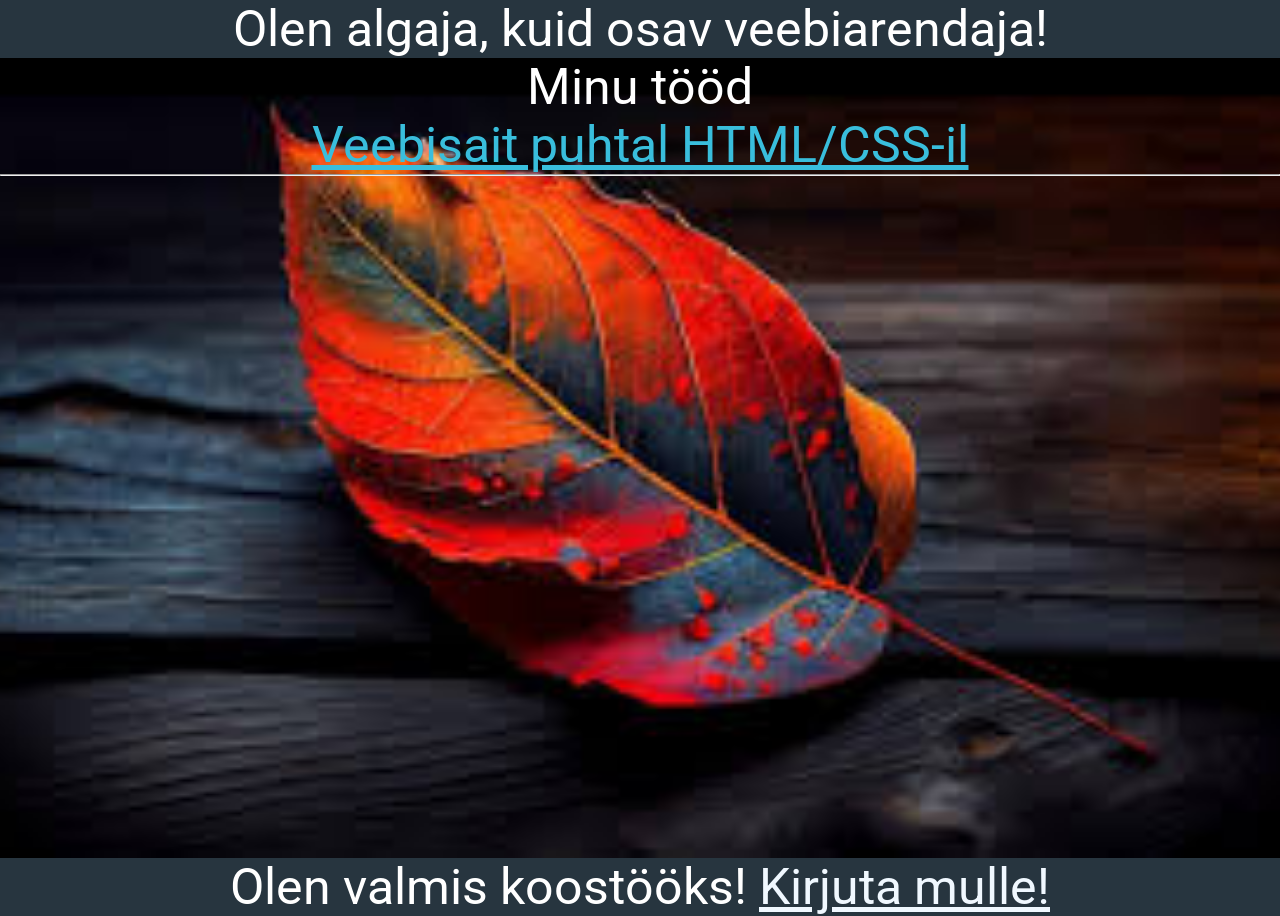
<file: KinoBaza/index.HTML>
<!DOCTYPE html>
<html lang="et">
<head>
    <title>Minu portfell</title>
    <link rel="preconnect" href="https://fonts.gstatic.com">
    <link href="https://fonts.googleapis.com/css2?family=Roboto&display=swap" rel="stylesheet">
    <link rel="stylesheet" href="styles.css">
</head>

<body>
    <header>
        Olen algaja, kuid osav veebiarendaja!
    </header>
    
    <div class="container">
        Minu tööd
        <div class="my_projects">
            <a href="/index_ru.html">Veebisait puhtal HTML/CSS-il</a>
        </div>
        <hr>
    </div>

    <footer>
        Olen valmis koostööks!
        <a id="mailme" href="mailto:example@gmail.com">Kirjuta mulle!</a>
    </footer>
</body>
</html>
</file>
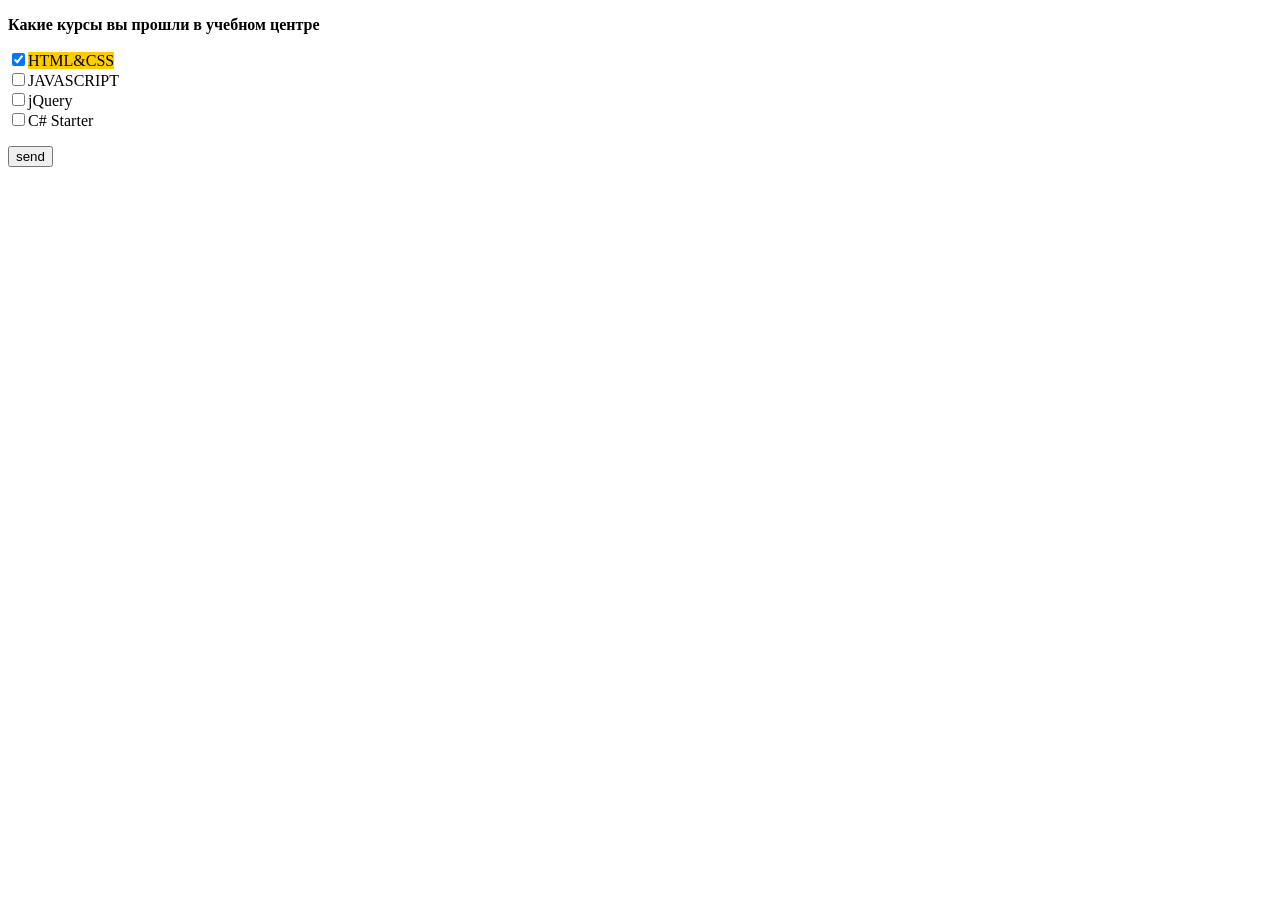
<file: CSS_Pseudo_Classes/001_Checked.html>
<!DOCTYPE html>
<html>
<head>
    <title>checked</title>
    <style>
        input:checked + span {
            background: #fc0;
        }
    </style>
</head>
<body>
    <p><strong>Какие курсы вы прошли в учебном центре</strong></p>
    <p>
        <input type="checkbox" name="a1" checked="checked"><span>HTML&CSS</span><br>
        <input type="checkbox" name="a2"><span>JAVASCRIPT</span><br>
        <input type="checkbox" name="a1"><span>jQuery</span><br>
        <input type="checkbox" name="a1"><span>C# Starter</span><br>
        <p>
            <input type="submit" value="send">
        </p>

    </p>
</body>
</html>
</file>
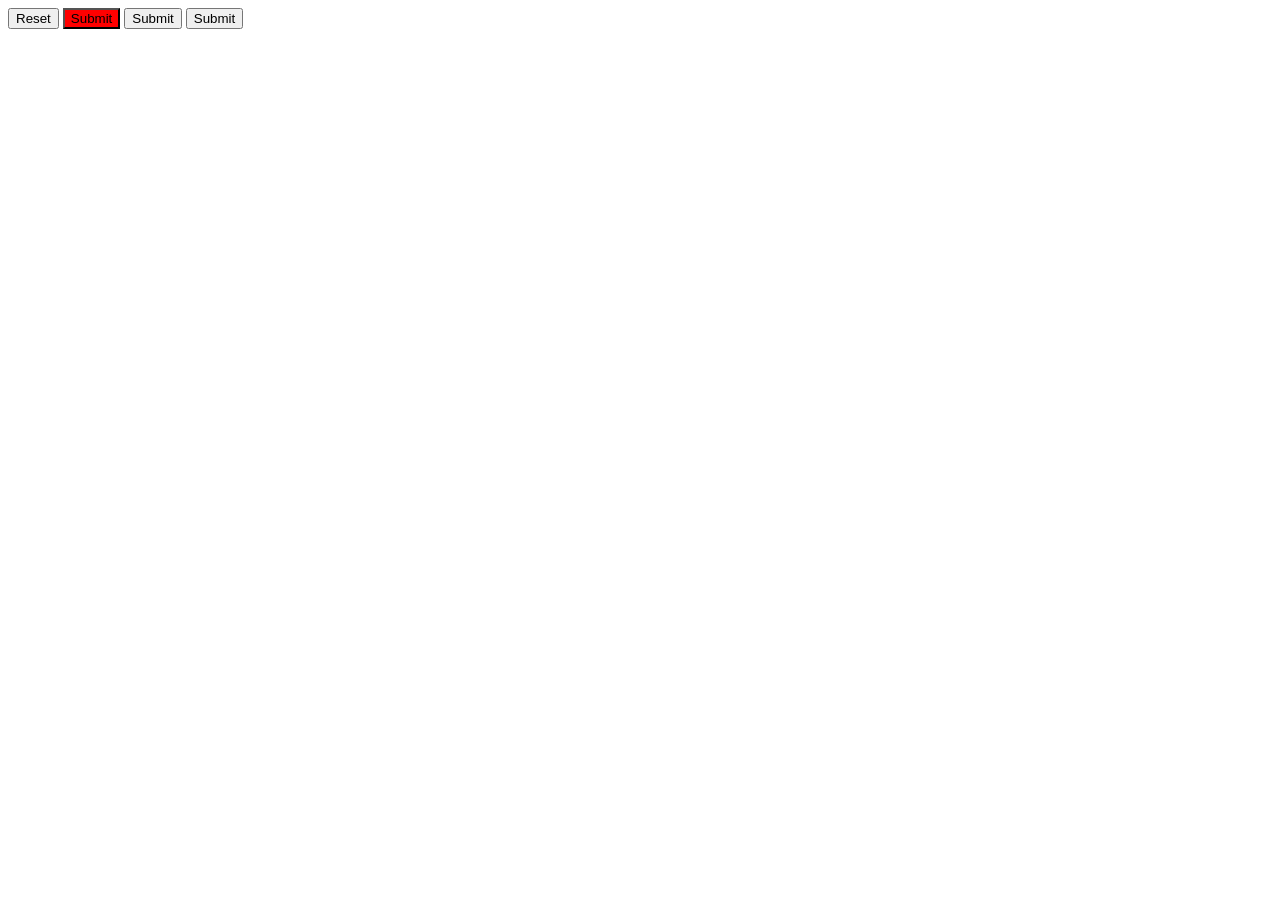
<file: CSS_Pseudo_Classes/002_Default.html>
<!DOCTYPE html>
<html>
<head>
    <title>default</title>
    <style>
        input:default {
            background-color: red;
        }
    </style>
</head>
<body>
    <form>
        <input type="reset">
        <input type="submit">
        <input type="submit">
        <input type="submit">
    </form>
</body>
</html>
</file>
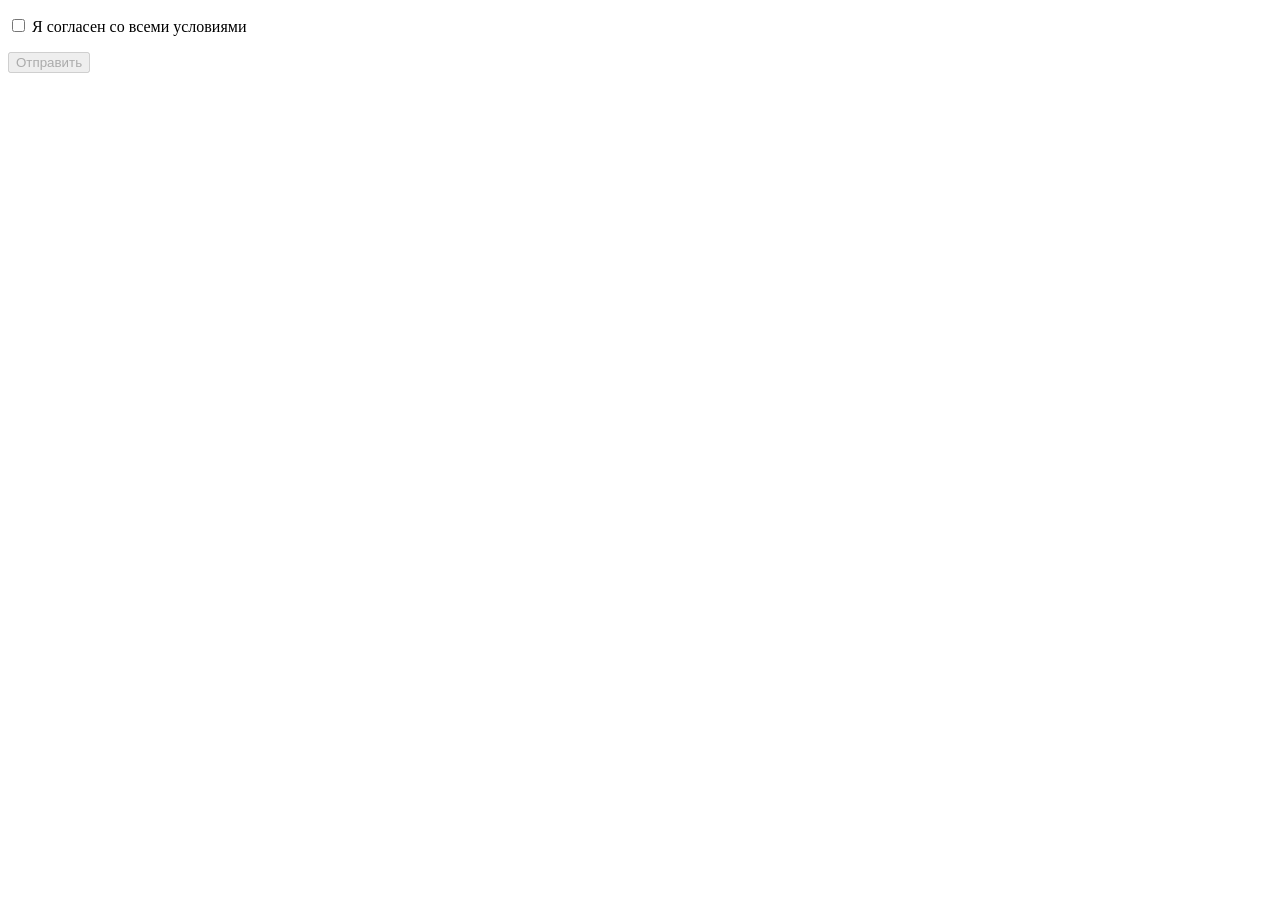
<file: CSS_Pseudo_Classes/004_Enabled.html>
<!DOCTYPE html>
<html>
<head>
    <title>enabled</title>
    <script>
        window.onload = function () {
            var check = document.getElementById("check");      
            
            check.onclick = function () {
                var sbmt = document.getElementById("form1");
            
                if (check.checked) {
                    sbmt.submit.disabled = false;
                } 
                else {
                    sbmt.submit.disabled = true;
                }           
            
            
            }
        
        }
    </script>

    <style>
        input:enabled {
            background: green;
        }
    </style>
</head>
<body>
   <form id="form1">
    <p>
        <input type="checkbox" name="agree" id="check">
        Я согласен со всеми условиями
    </p>
    <p>
        <input type="submit" name="submit" value="Отправить" disabled>
    </p>
   </form> 
</body>
</html>
</file>
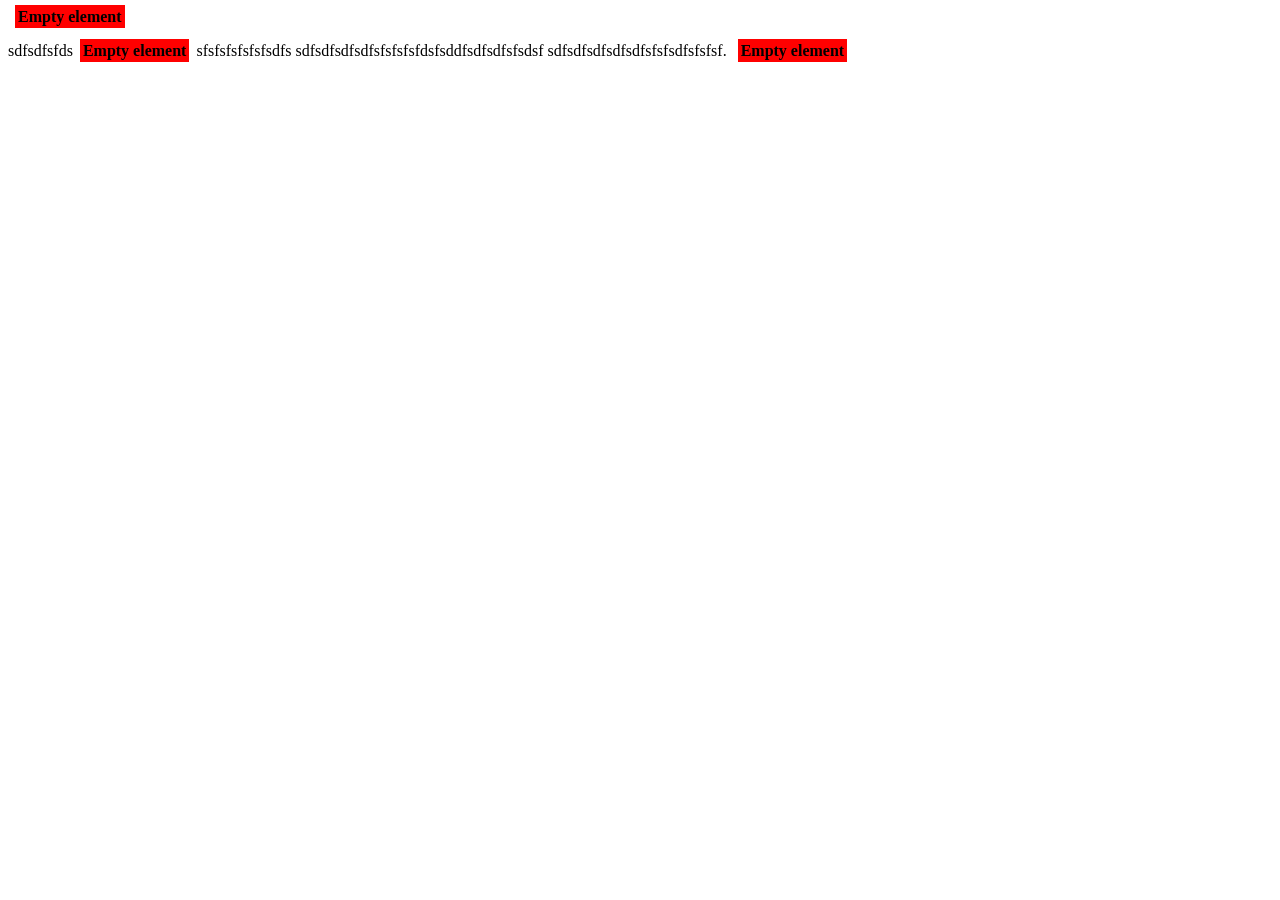
<file: CSS_Pseudo_Classes/005_Empty.html>
<!DOCTYPE html>
<html>
<head>
   <title>empty</title>
   <style>
    span:empty {
        background: red;
        padding: 3px;
        margin: 7px;
    }

        span:empty::before {
            content: "Empty  element";
            font-weight: bold;
        }
   </style>
</head>
<body>
    <span></span>
    <p>
        sdfsdfsfds<span></span>sfsfsfsfsfsfsdfs
        sdfsdfsdfsdfsfsfsfsfdsfsddfsdfsdfsfsdsf
        sdfsdfsdfsdfsdfsfsfsdfsfsfsf.
        <span></span>
    </p>
</body>
</html>
</file>
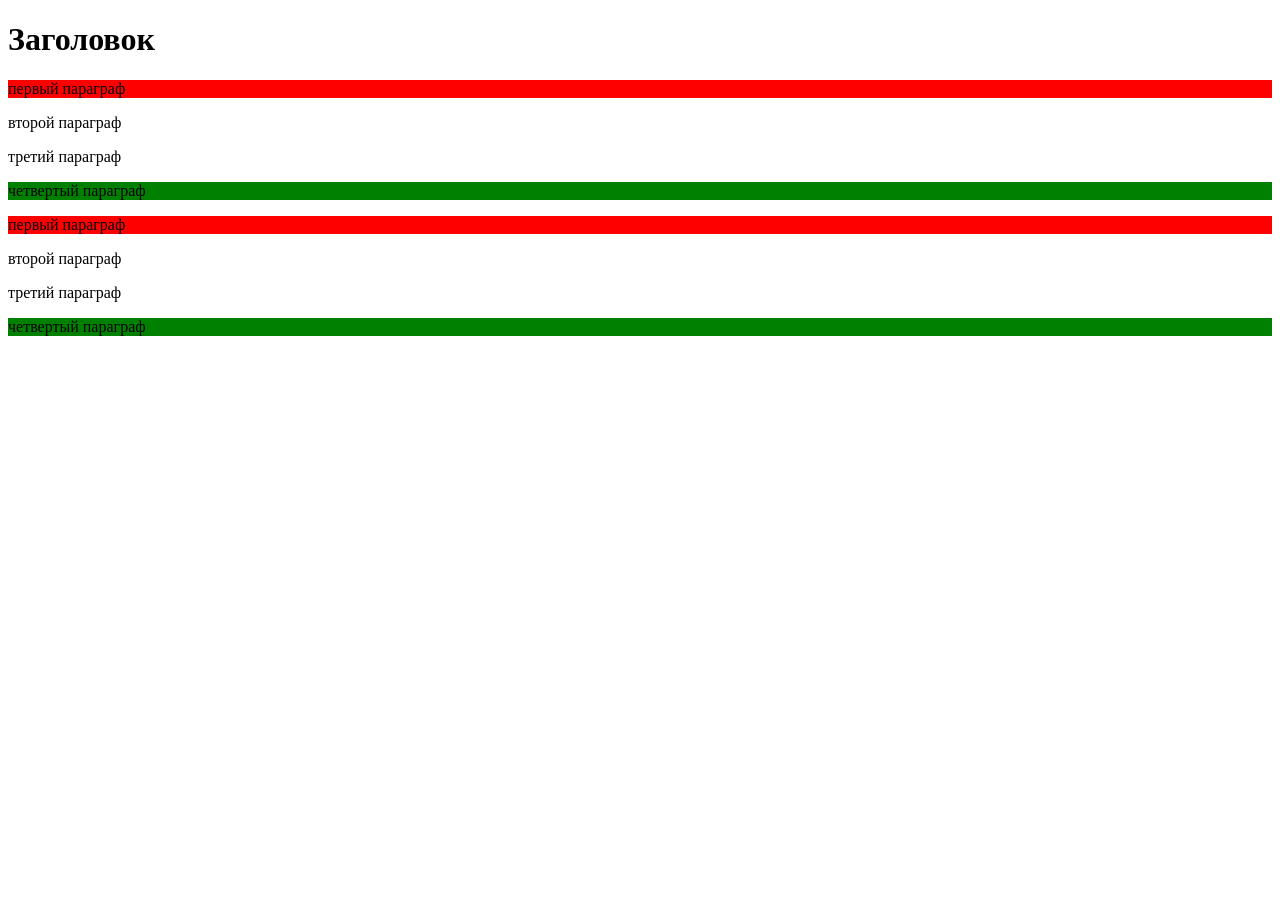
<file: CSS_Pseudo_Classes/006_Of-Type.html>
<!DOCTYPE html>
<html>
<head>
    <title>:first-of-type and :last-of-type</title>

    <style>
        p:first-of-type {
            background:red;
        }

        p:last-of-type {
            background: green;
        }
    </style>
</head>
<body>
    <h1>Заголовок</h1>

    <p>первый параграф</p>
    <p>второй параграф</p>
    <p>третий параграф</p>
    <p>четвертый параграф</p>

    <div>
        <p>первый параграф</p>
        <p>второй параграф</p>
        <p>третий параграф</p>
        <p>четвертый параграф</p>
    </div>
</body>
</html>
</file>
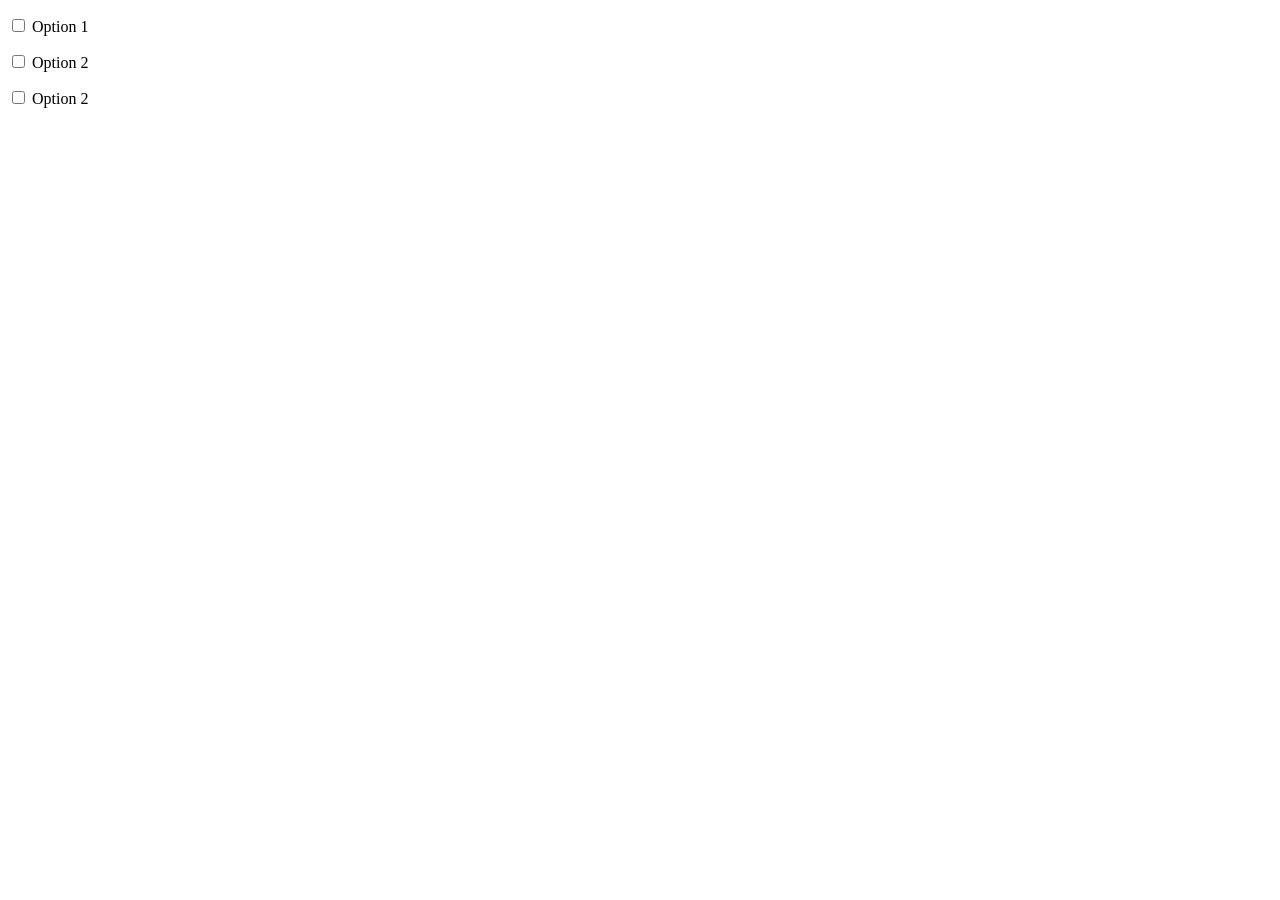
<file: CSS_Pseudo_Classes/007_Indeterminate.html>
<!DOCTYPE html>
<html>
<head>
    <title>indeterminate</title>

    <style>
        :indeterminate + span {
            background-color: limegreen;
        }
    </style>

    <script>
        window.onload = function() {
            var inputs = documant.querySelectorAll("input[type=checkbox]");
            for (var i = 0; i < inputs.length; i++) {
                inputs[i].indeterminate = true;
            }
        }
    </script>
</head>
<body>
   <form>
    <p>
        <input type="checkbox">
        <span>Option 1</span>
    </p>

    <p>
        <input type="checkbox">
        <span>Option 2</span>
    </p>

    <p>
        <input type="checkbox">
        <span>Option 2</span>
    </p>
   </form> 
</body>
</html>
</file>
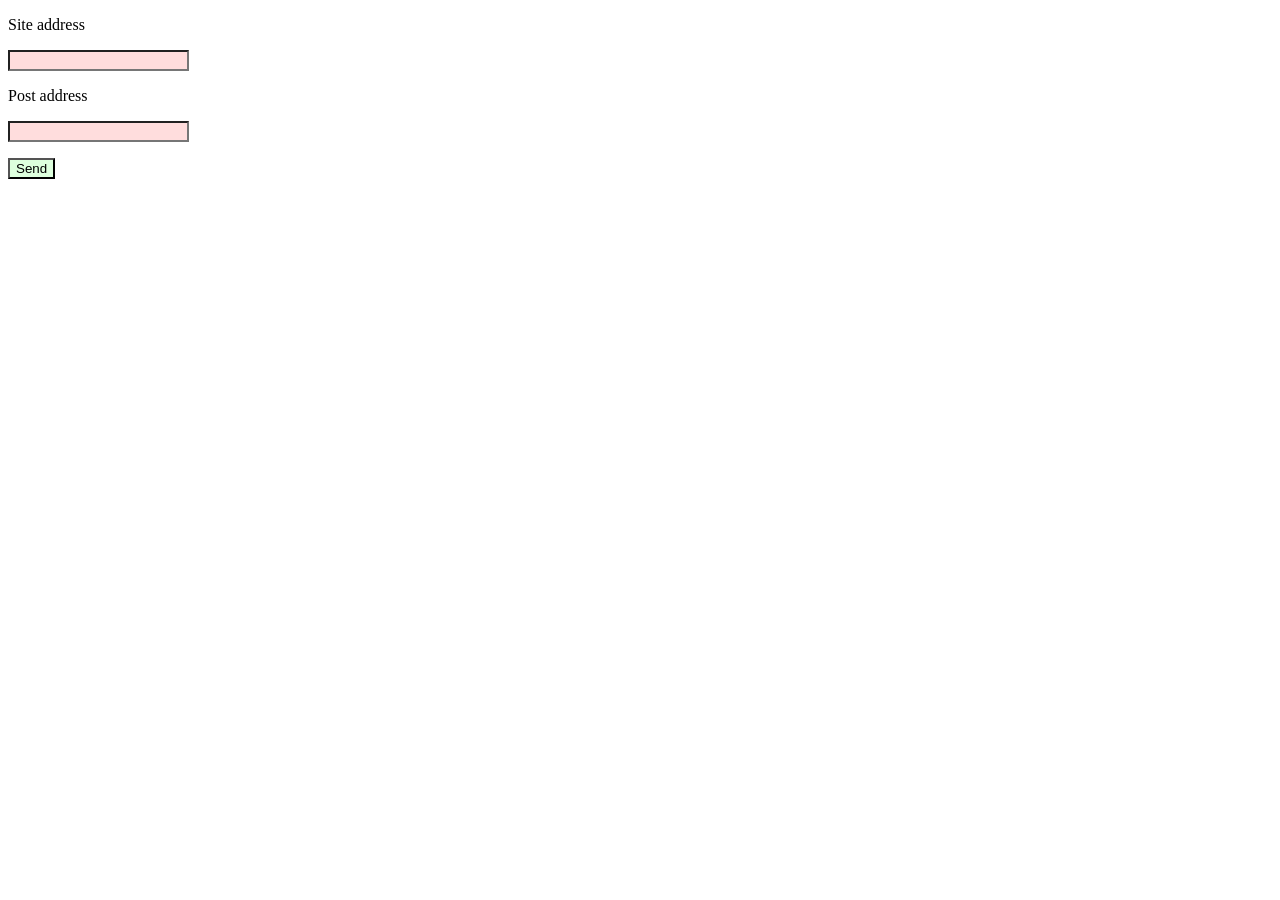
<file: CSS_Pseudo_Classes/008_FormsValidations.html>
<!DOCTYPE html>
<html>
<head>
    <title>:invalid</title>
    <style>
        input:invalid {
            background: #fdd;
            font-weight: bold;
        }

        input:valid {
            background: #dfd;
        }
    </style>
</head>
<body>
    <form>
        <p>Site address</p>
        <p>
            <input type="url" required />
        </p>

        <p>Post address</p>
        <p>
            <input type="email" required />
        </p>

        <p>
            <input type="submit" value="Send" />
        </p>
    </form>
</body>
</html>
</file>
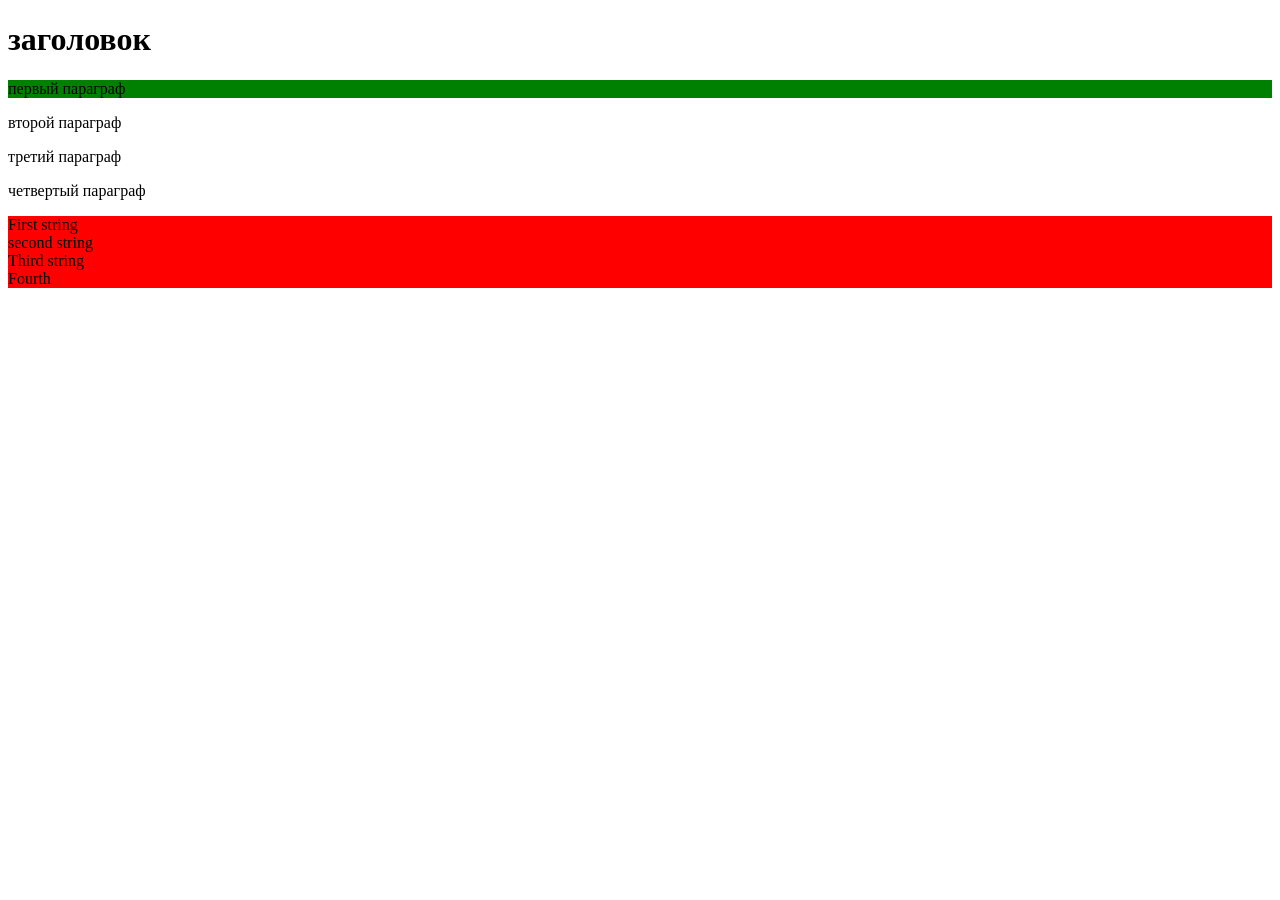
<file: CSS_Pseudo_Classes/009_Child.html>
<!DOCTYPE html>
<html>
<head>
    <title>Pseudo Classes last-child and first-child</title>
    <style>
        p:first-of-type {
            background-color: green;
        }

        div:first-child {
            background-color: blue;
        }

        div:last-child {
            background-color: red;
        }
    </style>

</head>
<body>
    <h1>заголовок</h1>
    <p>первый параграф</p>
    <p>второй параграф</p>
    <p>третий параграф</p>
    <p>четвертый параграф</p>

    <div>
        <span>First string</span>
        <br />
        <span>second string</span>
        <br />
        <span>Third string</span>
        <br />
        <span>Fourth</span>
    </div>
</body>
</html>
</file>
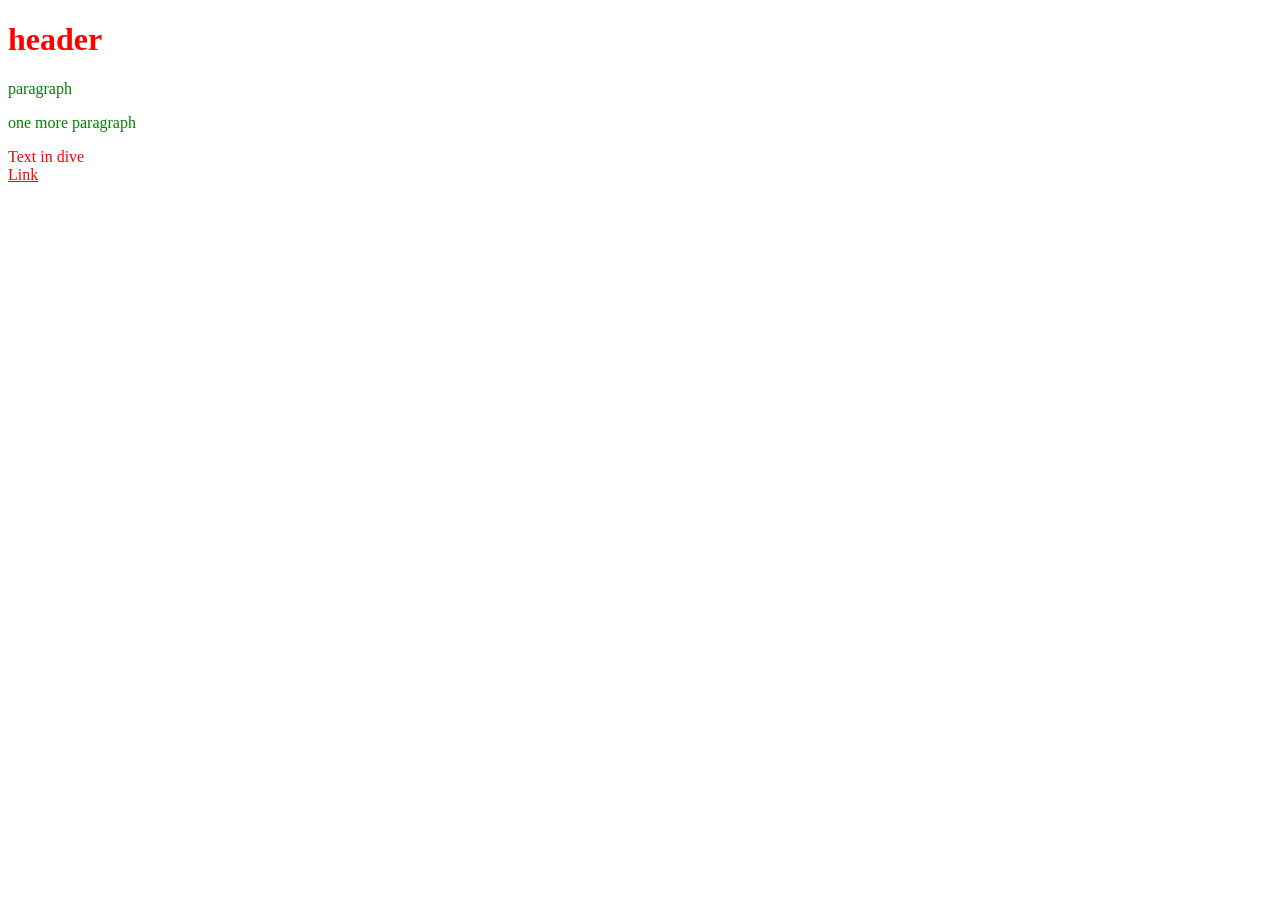
<file: CSS_Pseudo_Classes/010_Not.html>
<!DOCTYPE html>
<html>
<head>
   <title></title>
   <style>
    p {
        color: green;
    }

    :not(p) {
        color: red;
    }
   </style>
</head>
<body>
   <h1>header</h1> 

   <p>paragraph</p>
   <p>one more paragraph</p>

   <div>Text in dive</div>

   <a href="#" target="_blank">Link</a>
</body>
</html>
</file>
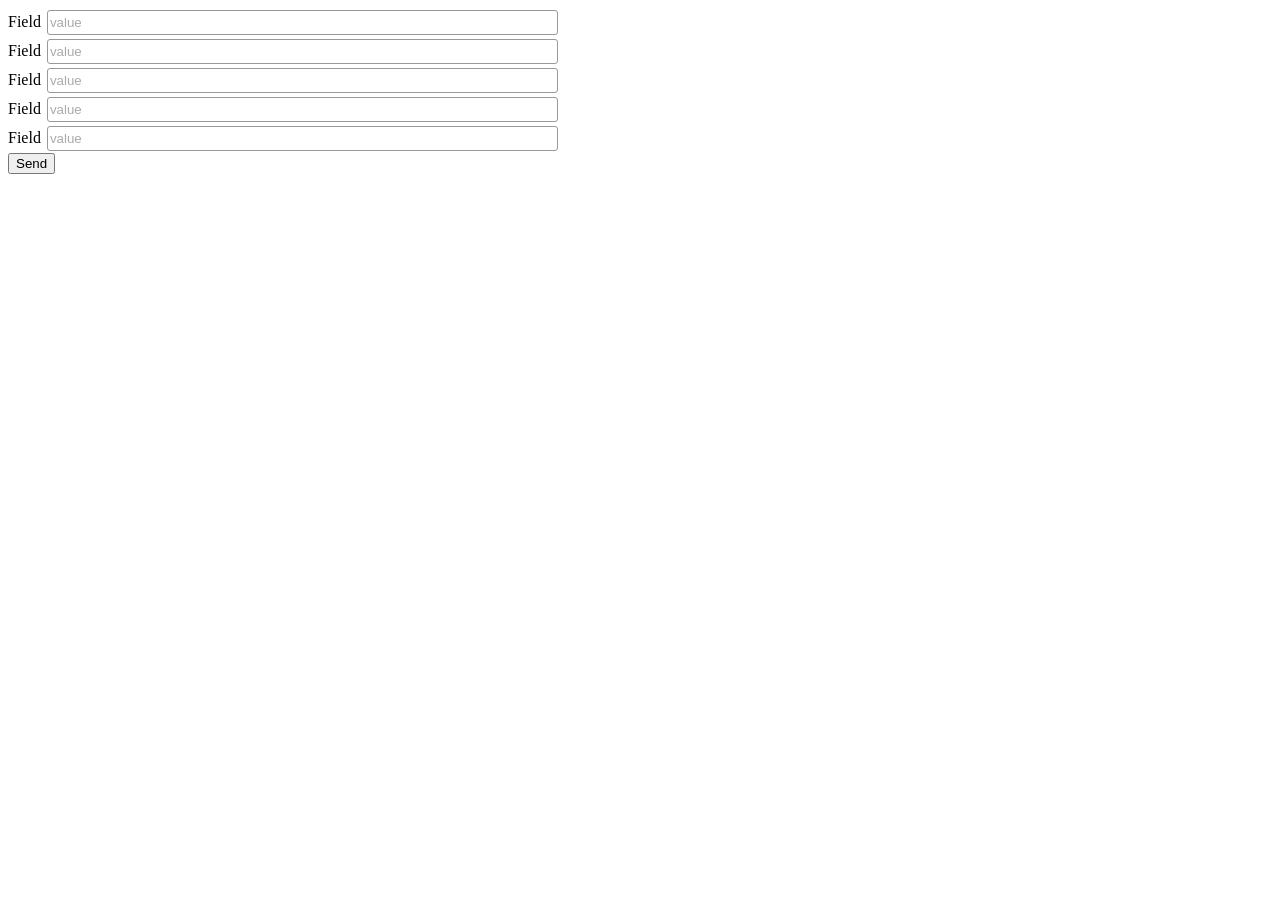
<file: CSS_Pseudo_Classes/011_Not.html>
<!DOCTYPE html>
<html>
<head>
   <title></title>
   <style>
    input:not([type=submit]) {
        border: 1px solid #999;
        border-radius: 3px;
        color: #aaa;
        padding: 4px 2px;
        margin: 2px;
        width: 40%;
    }
   </style>
</head>
<body>
    <form>
        Field
        <input name="name1" value="value" /><br />
        Field
        <input name="name2" value="value" /><br />
        Field
        <input name="name3" value="value" /><br />
        Field
        <input name="name4" value="value" /><br />
        Field
        <input name="name5" value="value" /><br />
        <input type="submit" name="name6" value="Send" />
    </form>
</body>
</html>
</file>
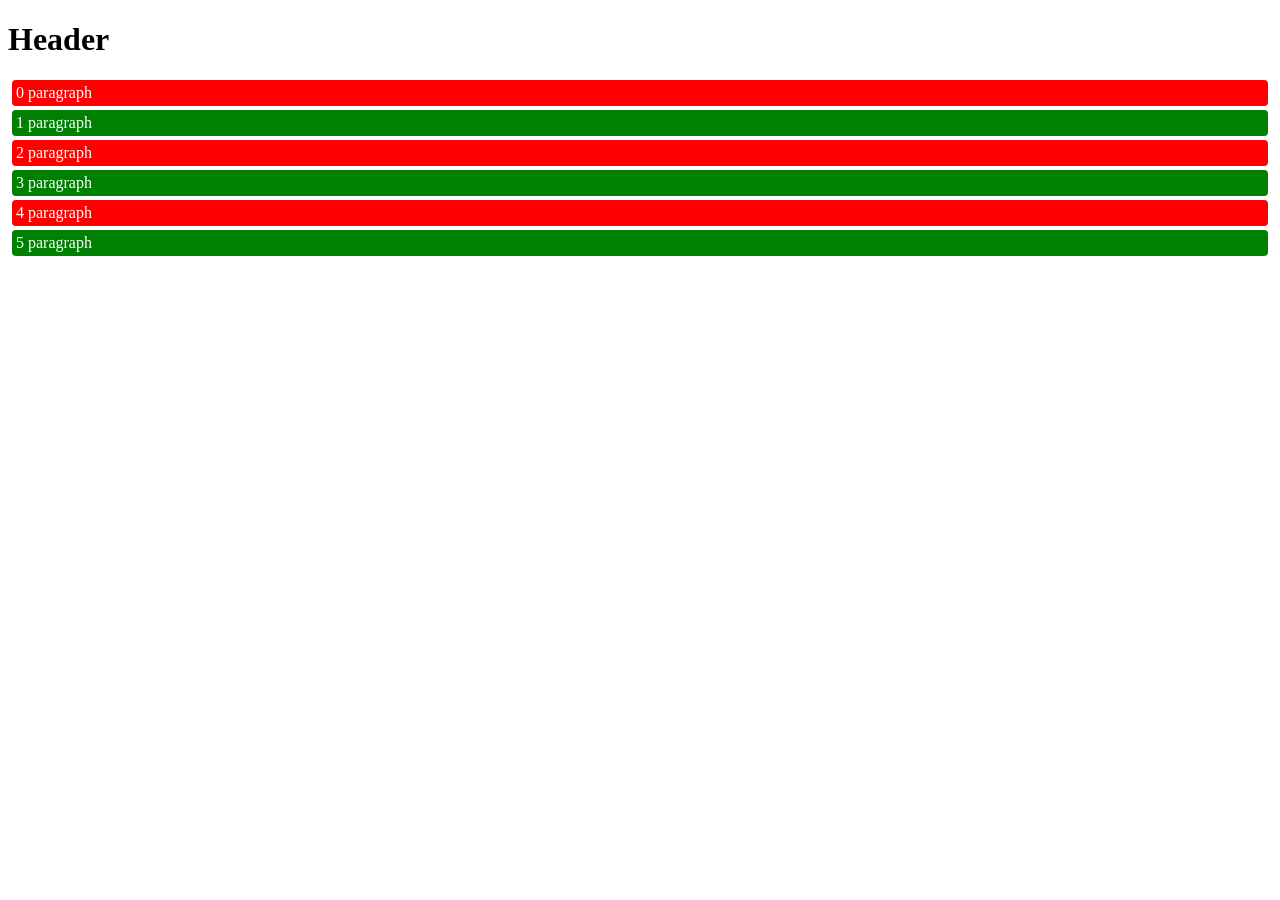
<file: CSS_Pseudo_Classes/012_Nth-of-child.html>
<!DOCTYPE html>
<html>
<head>
   <title>:nth-child</title>
   <style>
        p {
          color: white;
          border-radius: 4px;
          margin: 4px;
          padding: 4px;
        }

        p:nth-child(odd) {
            background-color:green;
        }

        p:nth-child(even) {
            background-color: red;
        }

   </style>
</head>
<body>
   <h1>Header</h1> 
   <p>0 paragraph</p>
   <p>1 paragraph</p>
   <p>2 paragraph</p>
   <p>3 paragraph</p>
   <p>4 paragraph</p>
   <p>5 paragraph</p>
</body>
</html>
</file>
<file: KinoBaza/styles.css>
* {
    box-sizing: border-box;
    margin: 0;
    padding: 0;
}

html {
    font-family: 'Roboto', sans-serif;
    font-size: 50px;
    text-align: center;
    color: #ffffff;
    background: #27353f;
}

.container {
    min-height: 800px;
    background: url('1.jpg') center/cover no-repeat;
}

.my_projects {
    display: block;
    left: 10px;
}

.my_projects a {
    color: #39bedc;
}

#mailme {
    color: aliceblue;
}
</file>
